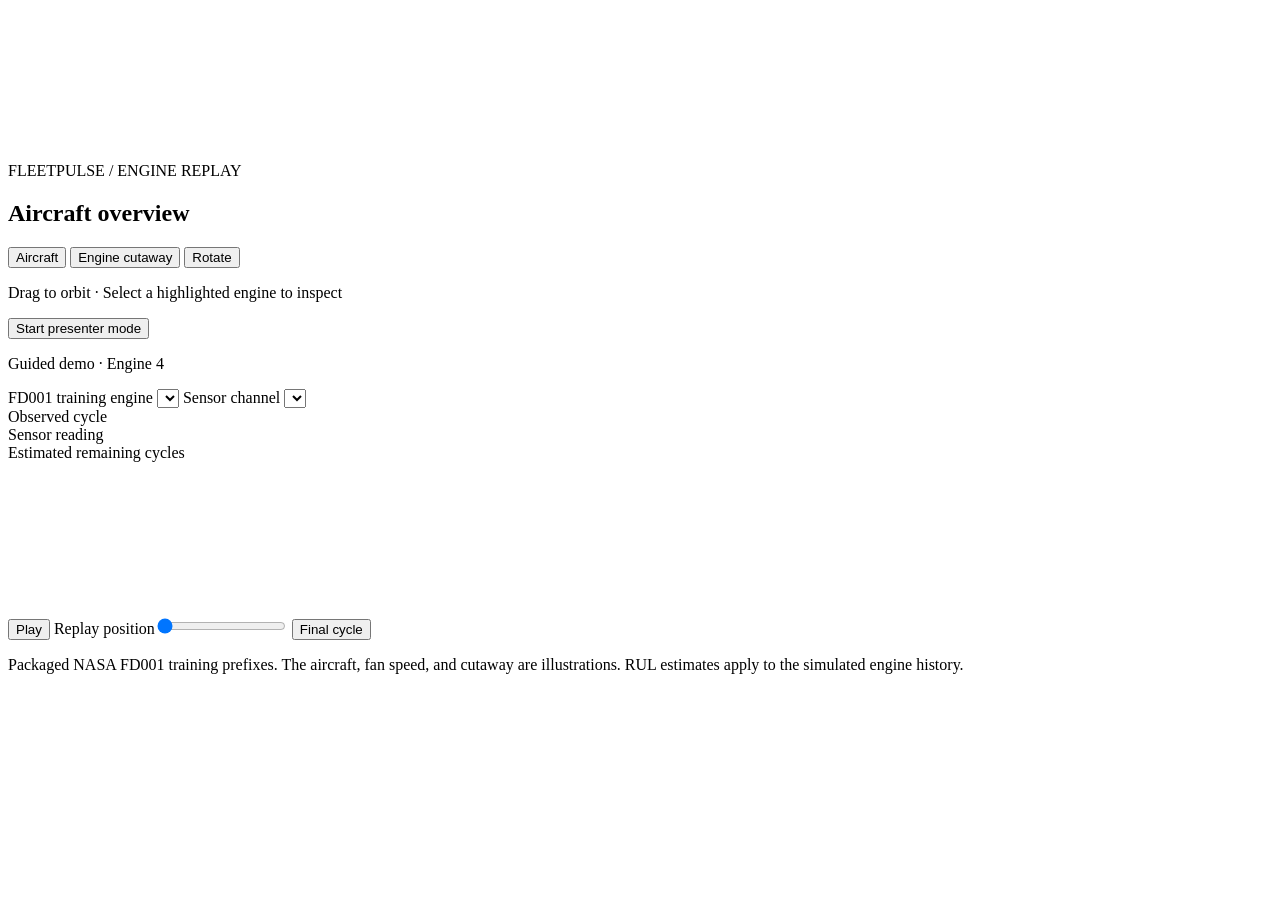
<file: app/engine_replay/index.html>
<!doctype html>
<html lang="en">
<head>
  <meta charset="utf-8">
  <meta name="viewport" content="width=device-width,initial-scale=1">
  <title>FleetPulse 3D Engine Replay</title>
  <style>/* STYLES */</style>
</head>
<body>
  <main>
    <section class="scene" aria-label="Interactive aircraft and turbofan illustration">
      <canvas id="scene" aria-label="Rotatable 3D aircraft and illustrative turbofan cutaway"></canvas>
      <header><span class="eyebrow">FLEETPULSE / ENGINE REPLAY</span><h1 id="view-title">Aircraft overview</h1></header>
      <div class="views" aria-label="Scene views">
        <button id="aircraft" aria-pressed="true">Aircraft</button>
        <button id="cutaway" aria-pressed="false">Engine cutaway</button>
        <button id="rotate" aria-label="Rotate 3D view">Rotate</button>
      </div>
      <div id="parts" class="parts" hidden aria-label="Illustrative engine parts">
        <span>Intake fan</span><span>Compressor stages</span><span>Turbine stages</span>
      </div>
      <div id="cutaway-controls" class="cutaway-controls" hidden>
        <button id="explode" aria-pressed="false">Explode view</button>
        <button id="airflow" aria-pressed="false">Show airflow</button>
      </div>
      <p class="scene-hint" id="hint">Drag to orbit · Select a highlighted engine to inspect</p>
    </section>
    <section class="console" aria-label="Recorded telemetry replay">
      <div class="presenter">
        <button id="present" class="primary">Start presenter mode</button>
        <button id="skip" hidden>Skip to result</button>
        <p id="stage" role="status">Guided demo · Engine 4</p>
      </div>
      <div class="selectors">
        <label>FD001 training engine <select id="engine"></select></label>
        <label>Sensor channel <select id="sensor"></select></label>
      </div>
      <div class="metrics">
        <div><span>Observed cycle</span><strong id="cycle"></strong></div>
        <div><span>Sensor reading</span><strong id="reading"></strong></div>
        <div id="estimate"><span>Estimated remaining cycles</span><strong id="rul"></strong></div>
      </div>
      <canvas id="trace" aria-label="Recorded sensor values with current cycle and prediction checkpoints"></canvas>
      <div class="controls">
        <button id="play">Play</button>
        <label class="timeline"><span>Replay position</span><input id="scrub" type="range" min="0" value="0"></label>
        <button id="last">Final cycle</button>
      </div>
      <p id="model"></p>
      <section id="result" class="result" hidden aria-label="Final recorded checkpoint">
        <div>
          <p class="eyebrow">FINAL RECORDED CHECKPOINT</p>
          <strong id="result-value"></strong>
          <p id="result-model"></p>
        </div>
        <a id="planner" target="_blank" rel="noopener">Open scheduling sandbox ↗</a>
      </section>
      <p class="scope">Packaged NASA FD001 training prefixes. The aircraft, fan speed, and cutaway are illustrations. RUL estimates apply to the simulated engine history.</p>
    </section>
  </main>
  <script id="payload" type="application/json">/* DATA */</script>
  <script>/* SCRIPT */</script>
</body>
</html>
</file>
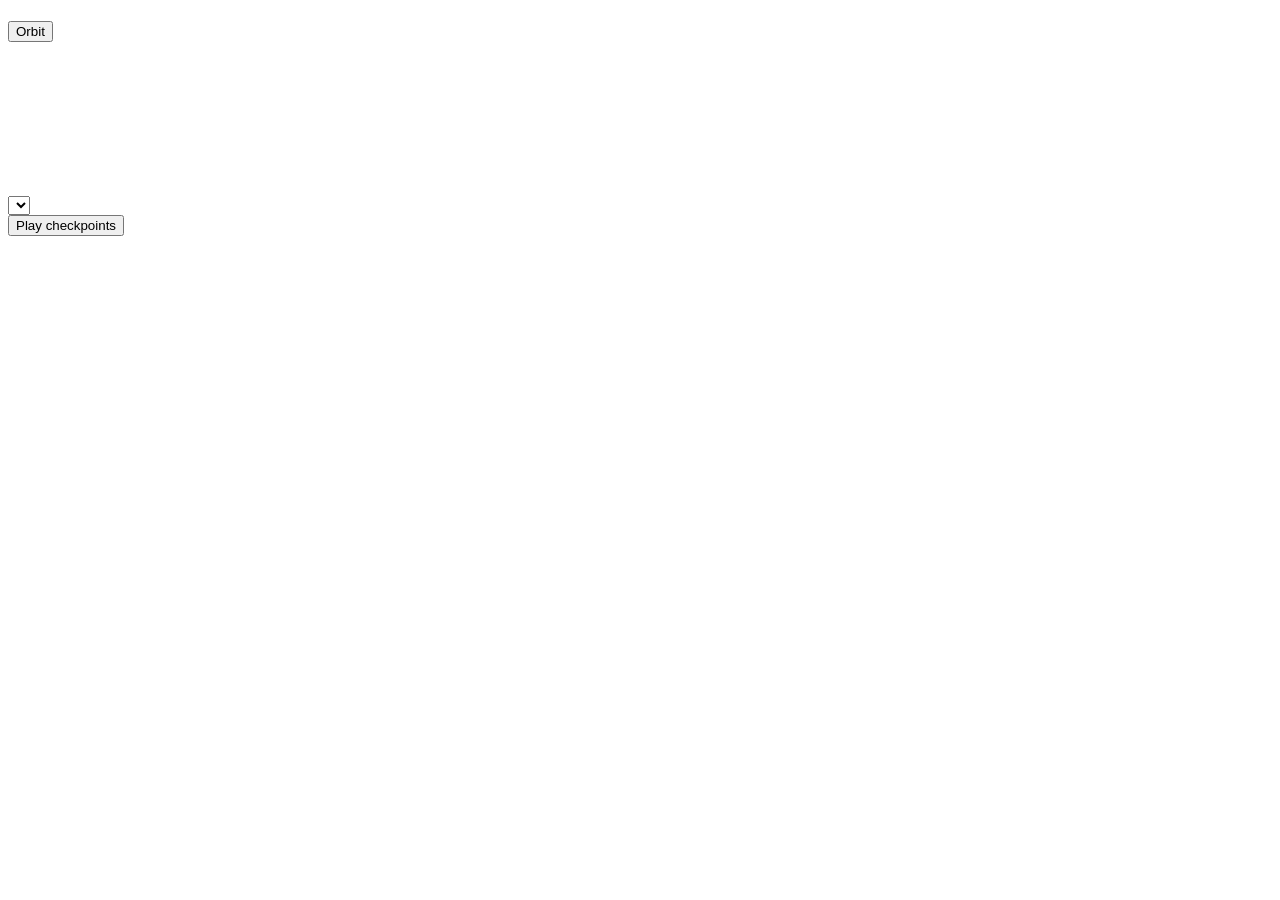
<file: app/forecast_scene/index.html>
<!doctype html>
<html lang="en">
<head>
  <meta charset="utf-8">
  <meta name="viewport" content="width=device-width, initial-scale=1">
  <title>FleetPulse 3D Forecast Deck</title>
  <style>/* STYLES */</style>
</head>
<body>
  <main>
    <header>
      <div><h1 id="title"></h1><p id="scope"></p></div>
      <button id="orbit" type="button" aria-pressed="false">Orbit</button>
    </header>
    <canvas id="deck" role="img"></canvas>
    <section class="tools" aria-label="Inspect estimate">
      <label><span id="point-label"></span><select id="point"></select></label>
      <div class="readout">
        <strong id="estimate"></strong>
        <span id="context"></span>
      </div>
      <button id="play" class="primary" type="button">Play checkpoints</button>
    </section>
  </main>
  <script type="application/json" id="payload">/* DATA */</script>
  <script>/* SCRIPT */</script>
</body>
</html>
</file>
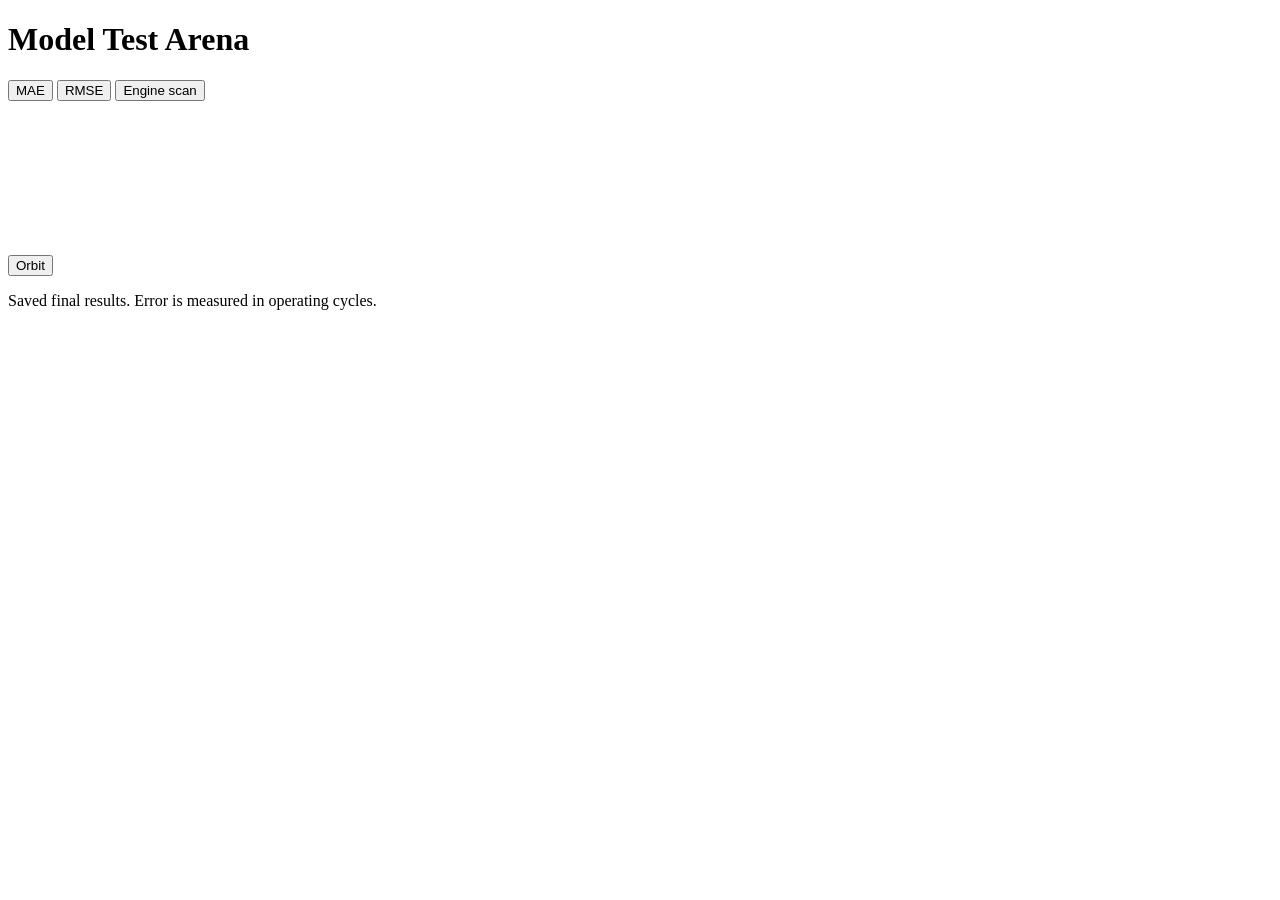
<file: app/model_arena/index.html>
<!doctype html>
<html lang="en">
<head>
  <meta charset="utf-8">
  <meta name="viewport" content="width=device-width, initial-scale=1">
  <title>FleetPulse Model Test Arena</title>
  <style>/* STYLES */</style>
</head>
<body>
  <main>
    <header>
      <div><h1>Model Test Arena</h1><p id="cohort"></p></div>
      <div class="modes" role="group" aria-label="Evidence view">
        <button id="mae" aria-pressed="true">MAE</button>
        <button id="rmse" aria-pressed="false">RMSE</button>
        <button id="residual" aria-pressed="false">Engine scan</button>
      </div>
    </header>
    <div class="stage">
      <canvas id="arena" role="img" aria-label="3D error towers for the five evaluated models"></canvas>
      <div class="readout">
        <span id="measure"></span>
        <strong id="lead"></strong>
        <span id="detail"></span>
      </div>
      <button id="orbit" aria-pressed="false">Orbit</button>
      <div id="legend" class="legend" hidden><span>Predicted high</span><span>Predicted low</span></div>
    </div>
    <div id="scanner" class="scanner" hidden>
      <button id="play" class="primary">Play engine scan</button>
      <label for="engine"><span>Test engine ID</span><output id="engine-value" for="engine"></output>
        <input id="engine" type="range" min="0" step="1" value="0">
      </label>
    </div>
    <div id="models" class="models" role="group" aria-label="Inspect model"></div>
    <p id="scope" class="scope">Saved final results. Error is measured in operating cycles.</p>
  </main>
  <script id="payload" type="application/json">/* DATA */</script>
  <script>/* SCRIPT */</script>
</body>
</html>
</file>
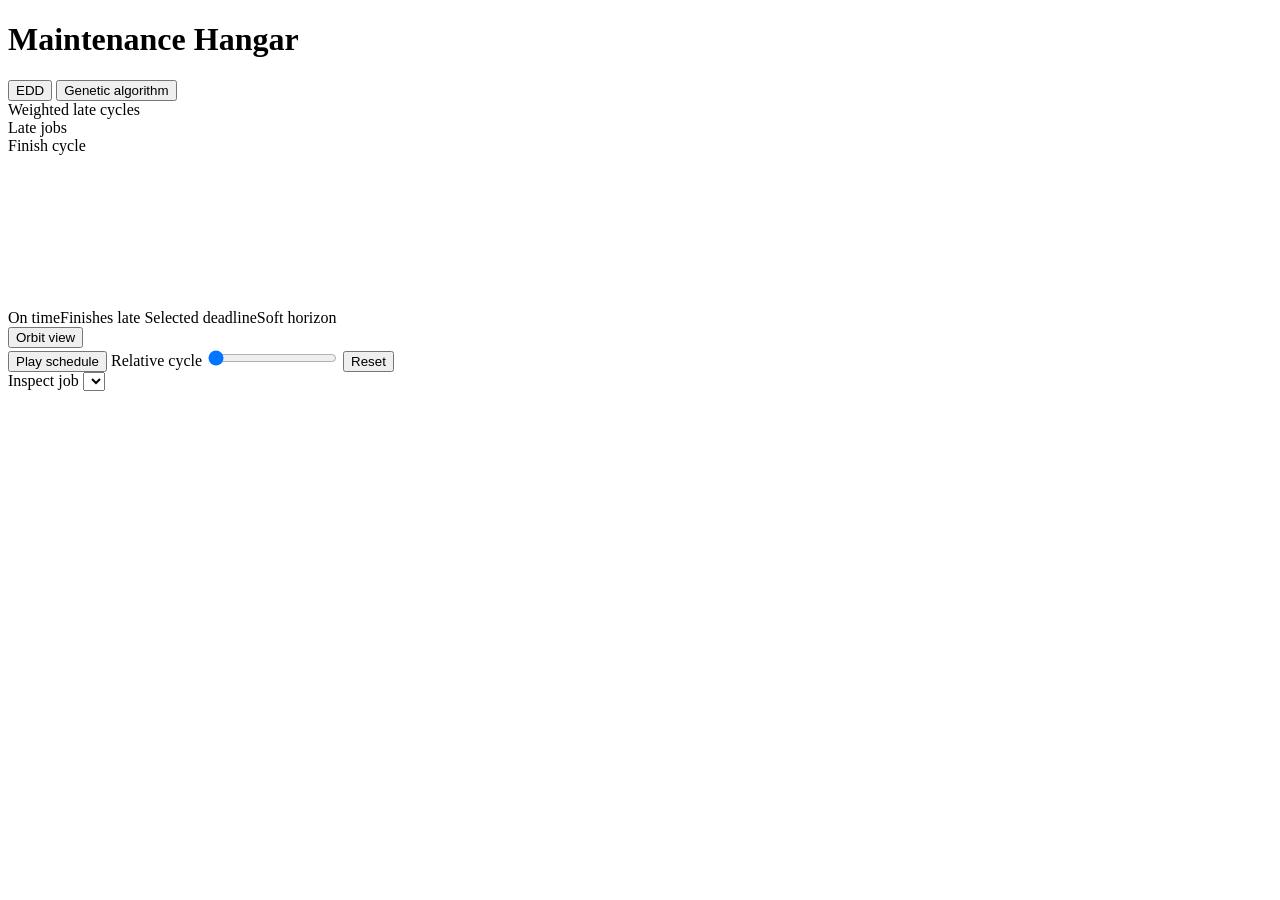
<file: app/planner_replay/index.html>
<!doctype html>
<html lang="en">
<head>
  <meta charset="utf-8">
  <meta name="viewport" content="width=device-width,initial-scale=1">
  <title>FleetPulse Maintenance Hangar</title>
  <style>/* STYLES */</style>
</head>
<body>
  <main>
    <header>
      <div><h1>Maintenance Hangar</h1><p id="source"></p></div>
      <div class="methods" role="group" aria-label="Compare scheduler">
        <button id="edd" aria-pressed="true">EDD</button>
        <button id="ga" aria-pressed="false">Genetic algorithm</button>
      </div>
    </header>
    <div class="scoreboard">
      <div><span title="Late cycles × job priority, summed across jobs">Weighted late cycles</span><strong id="weighted"></strong></div>
      <div><span>Late jobs</span><strong id="late-count"></strong></div>
      <div><span>Finish cycle</span><strong id="makespan"></strong></div>
    </div>
    <div class="stage">
      <canvas id="hangar" role="img" aria-label="Isometric timeline of maintenance teams and scheduled jobs"></canvas>
      <div class="legend">
        <span class="on-time">On time</span><span class="late">Finishes late</span>
        <span class="deadline">Selected deadline</span><span class="horizon">Soft horizon</span>
      </div>
      <button id="orbit" type="button" aria-pressed="false">Orbit view</button>
    </div>
    <div class="transport">
      <button id="play" class="primary">Play schedule</button>
      <label for="cycle"><span>Relative cycle</span><output id="cycle-value" for="cycle"></output>
        <input id="cycle" type="range" min="0" step="any" value="0">
      </label>
      <button id="reset" type="button">Reset</button>
    </div>
    <section class="job" aria-label="Inspect scheduled job">
      <label>Inspect job <select id="job"></select></label>
      <div id="job-info"><strong id="job-status"></strong><span id="job-times"></span></div>
    </section>
  </main>
  <script type="application/json" id="payload">/* DATA */</script>
  <script>/* SCRIPT */</script>
</body>
</html>
</file>
